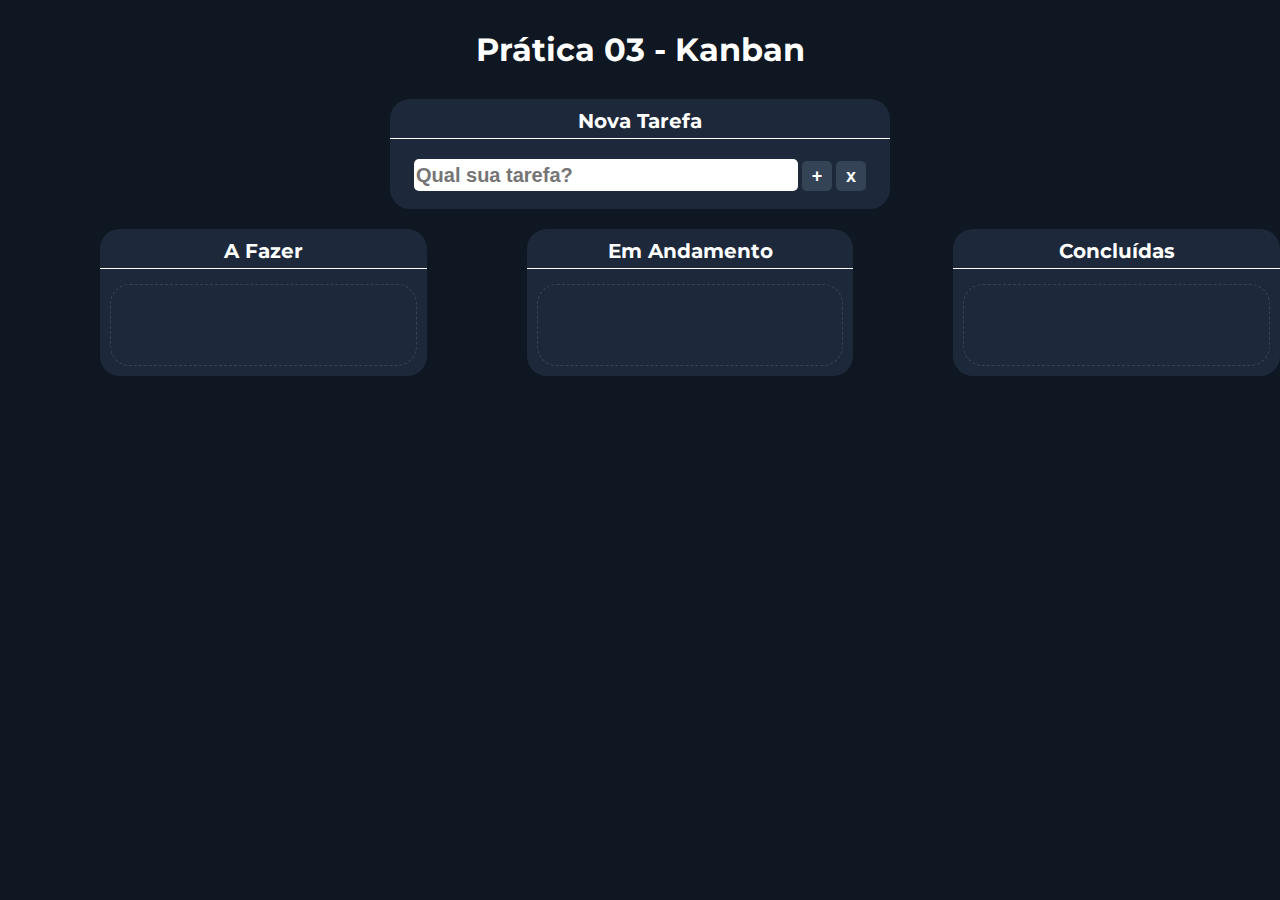
<file: kanban/index.html>
<!DOCTYPE html>
<html lang="pt-br">
    <head>
        <title>Prática 03 - Calculadora JS</title>
        <meta charset="UTF-8" />
        <meta name="viewport" content="width=device-width, initial-scale=1.0" />

        <!-- CSS externos da fonte Montserrat-->
        <link rel="preconnect" href="https://fonts.googleapis.com" />
        <link rel="preconnect" href="https://fonts.gstatic.com" crossorigin />
        <link href="https://fonts.googleapis.com/css2?family=Montserrat:wght@400;700&display=swap" rel="stylesheet" />

        <!-- Nosso CSS -->
        <link rel="stylesheet" href="css/estilos.css" />

        <!-- Script JS -->
        <script src="js/script.js" defer></script>
    </head>
    <body>
        <h1>Prática 03 - Kanban</h1>
        <div id="insercao">
            <header>Nova Tarefa</header>
            <div>
                <input type="text" placeholder="Qual sua tarefa?" id="nova" />
                <button class="botao" id="btnNova">+</button>
                <button class="botao" id="btnLimpa">x</button>
            </div>
        </div>
        <div class="container">
            <div class="coluna" id="pendentes">
                <header>A Fazer</header>
                <div id="lista-pendentes" class="lista"></div>
            </div>
            <div class="coluna" id="fazendo">
                <header>Em Andamento</header>
                <div id="lista-fazendo" class="lista"></div>
            </div>
            <div class="coluna" id="concluidas">
                <header>Concluídas</header>
                <div id="lista-concluidas" class="lista"></div>
            </div>
        </div>
    </body>
</html>
</file>
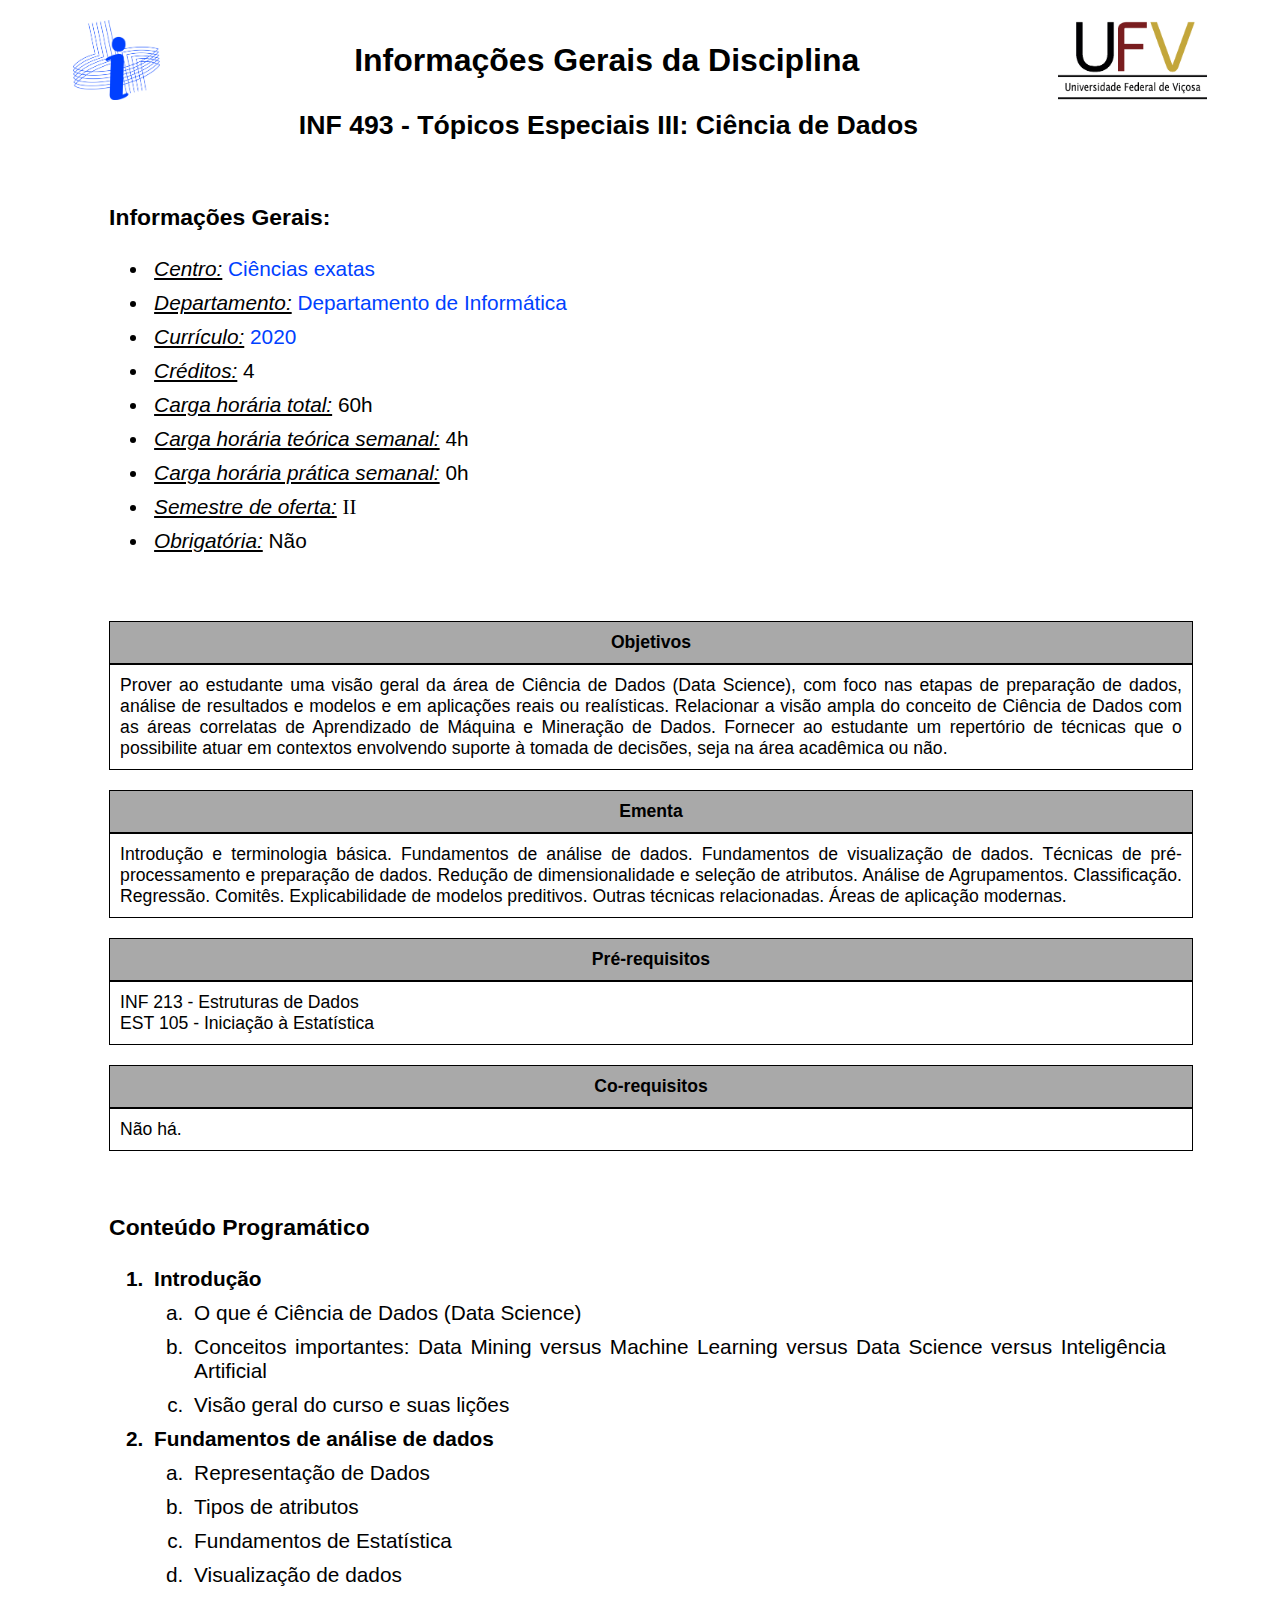
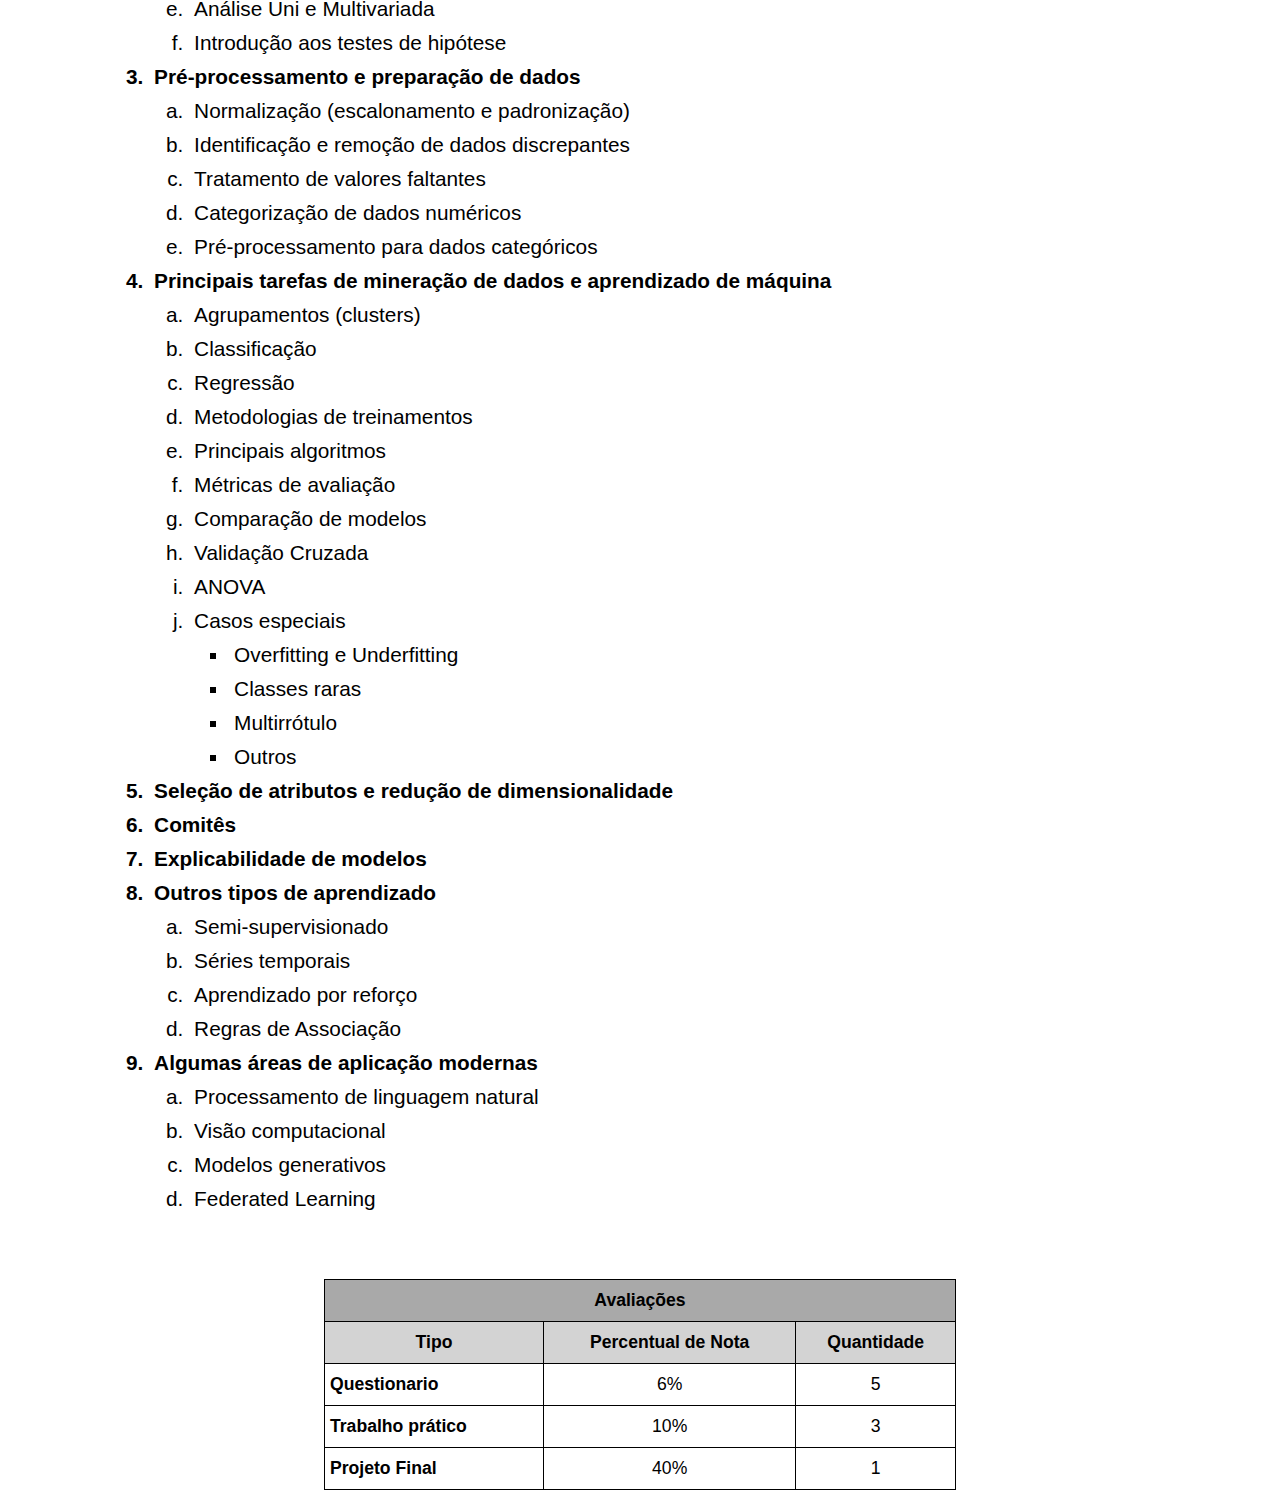
<file: p1/src/index.html>
<!DOCTYPE html>
<html>
  <head>
    <meta charset="utf-8"/>
    <link rel="stylesheet" href="style/geral.css">
    <title>INF 493 - Ciência de Dados</title>
    <style>

    </style>
  </head>

  <body>
    <div class="cabecalho">
      <img src="static/logodpi.jpg" alt="log_dpi" class="logo">
      <span class="texto-cabecalho">
        Informações Gerais da Disciplina
      </span>
      <img src="static/logoufv.png" alt="logo_ufv" class="logo">
    </div>
  </body>

  <h1 class="titulo">INF 493 - Tópicos Especiais III: Ciência de Dados</h1>

  <div class="info-base">
    <div class="info-base-titulo">
      <span>Informações Gerais:</span>
    </div>

    <ul>
      <li>
        <span class="campo">Centro:</span>
        <a href="https://cce.ufv.br/" target="_blank">Ciências exatas</a>
      </li>

      <li>
        <span class="campo">Departamento:</span>
        <a href="https://www2.dpi.ufv.br/" target="_blank">Departamento de Informática</a>
      </li>

      <li>
        <span class="campo">Currículo:</span>
        <a href="https://ccp.ufv.br/matriz-2020-ou-posterior/" target="_blank">2020</a>
      </li>

      <li>
        <span class="campo">Créditos:</span>
        4
      </li>

      <li>
        <span class="campo">Carga horária total:</span>
        60h
      </li>

      <li>
        <span class="campo">Carga horária teórica semanal:</span>
        4h
      </li>

      <li>
        <span class="campo">Carga horária prática semanal:</span>
        0h
      </li>

      <li>
        <span class="campo">Semestre de oferta:</span>
        <span id="romano">II</span>
      </li>

      <li>
        <span class="campo">Obrigatória:</span>
        Não
      </li>
    </ul>
  </div>

  <div class="info-textual">
    <div class="info-textual-campo info-textual-titulo">
      Objetivos
    </div>

    <p class="info-textual-campo info-textual-conteudo">
      Prover ao estudante uma visão geral da área de Ciência de Dados (Data Science), com foco nas etapas de preparação de dados, análise de resultados e modelos e em aplicações reais ou realísticas. Relacionar a visão ampla do conceito de Ciência de Dados com as áreas correlatas de Aprendizado de Máquina e Mineração de Dados. Fornecer ao estudante um repertório de técnicas que o possibilite atuar em contextos envolvendo suporte à tomada de decisões, seja na área acadêmica ou não.
    </p>
  </div>

  <div class="info-textual">
    <div class="info-textual-campo info-textual-titulo">
      Ementa
    </div>

    <p class="info-textual-campo info-textual-conteudo">
      Introdução e terminologia básica. Fundamentos de análise de dados. Fundamentos de visualização de dados. Técnicas de pré-processamento e preparação de dados. Redução de dimensionalidade e seleção de atributos. Análise de Agrupamentos. Classificação. Regressão. Comitês. Explicabilidade de modelos preditivos. Outras técnicas relacionadas. Áreas de aplicação modernas.
    </p>
  </div>

  <div class="info-textual">
    <div class="info-textual-campo info-textual-titulo">
      Pré-requisitos
    </div>

    <p class="info-textual-campo info-textual-conteudo">
      INF 213 - Estruturas de Dados<br/>
      EST 105 - Iniciação à Estatística
    </p>
  </div>

  <div class="info-textual">
    <div class="info-textual-campo info-textual-titulo">
      Co-requisitos
    </div>

    <p class="info-textual-campo info-textual-conteudo">
      Não há.
    </p>
  </div>

  <div class="info-base">
    <div class="info-base-titulo">
      <span>Conteúdo Programático</span>
    </div>
    <ol class="capitulo">
      <li class="capitulo-li">Introdução</li>
        <ol class="topico">
          <li>O que é Ciência de Dados (Data Science)</li>
          <li>Conceitos importantes: Data Mining versus Machine Learning versus Data Science versus Inteligência Artificial
          </li>
          <li>Visão geral do curso e suas lições</li>
        </ol>
      
      <li class="capitulo-li">Fundamentos de análise de dados</li>
        <ol class="topico">
          <li>Representação de Dados</li>
          <li>Tipos de atributos</li>
          <li>Fundamentos de Estatística</li>
          <li>Visualização de dados</li>
          <li>Análise Uni e Multivariada</li>
          <li>Introdução aos testes de hipótese</li>
        </ol>
        
        
      <li class="capitulo-li">Pré-processamento e preparação de dados</li>
        <ol class="topico">
          <li>Normalização (escalonamento e padronização)</li>
          <li>Identificação e remoção de dados discrepantes</li>
          <li>Tratamento de valores faltantes</li>
          <li>Categorização de dados numéricos</li>
          <li>Pré-processamento para dados categóricos</li>
        </ol>

      <li class="capitulo-li">Principais tarefas de mineração de dados e aprendizado de máquina</li>
        <ol class="topico">
          <li>Agrupamentos (clusters)</li>
          <li>Classificação</li>
          <li>Regressão</li>
          <li>Metodologias de treinamentos</li>
          <li>Principais algoritmos</li>
          <li>Métricas de avaliação</li>
          <li>Comparação de modelos</li>
          <li>Validação Cruzada</li>
          <li>ANOVA</li>
          <li>Casos especiais</li>
            <ul>
              <li>Overfitting e Underfitting</li>
              <li>Classes raras</li>
              <li>Multirrótulo</li>
              <li>Outros</li>
            </ul>
        </ol>

      <li class="capitulo-li">Seleção de atributos e redução de dimensionalidade</li>
      <li class="capitulo-li">Comitês</li>
      <li class="capitulo-li">Explicabilidade de modelos</li>
      <li class="capitulo-li">Outros tipos de aprendizado</li>
        <ol class="topico">
          <li>Semi-supervisionado</li>
          <li>Séries temporais</li>
          <li>Aprendizado por reforço</li>
          <li>Regras de Associação</li>
        </ol>
      <li class="capitulo-li">Algumas áreas de aplicação modernas</li>
          <ol class="topico">
            <li>Processamento de linguagem natural</li>
            <li>Visão computacional</li>
            <li>Modelos generativos</li>
            <li>Federated Learning</li>
          </ol>
      
    </ol>
  </div>

  <table class="avaliacoes">
    <thead>
        <tr>
            <th class="celulas titulotabela" colspan="3">Avaliações</th>
        </tr>
        <tr>
            <th class="celulas subcabecalho">Tipo</th>
            <th class="celulas subcabecalho">Percentual de Nota</th>
            <th class="celulas subcabecalho">Quantidade</th>
        </tr>
    </thead>
    <tbody>
        <tr>
            <td class="celulas dadotxt">Questionario</td>
            <td class="celulas dadonum">6%</td>
            <td class="celulas dadonum">5</td>
        </tr>
        <tr>
            <td class="celulas dadotxt">Trabalho prático</td>
            <td class="celulas dadonum">10%</td>
            <td class="celulas dadonum">3</td>
        </tr>
        <tr>
          <td class="celulas dadotxt">Projeto Final</td>
          <td class="celulas dadonum">40%</td>
          <td class="celulas dadonum">1</td>
      </tr>
    </tbody>
</table>


  </html>
</file>
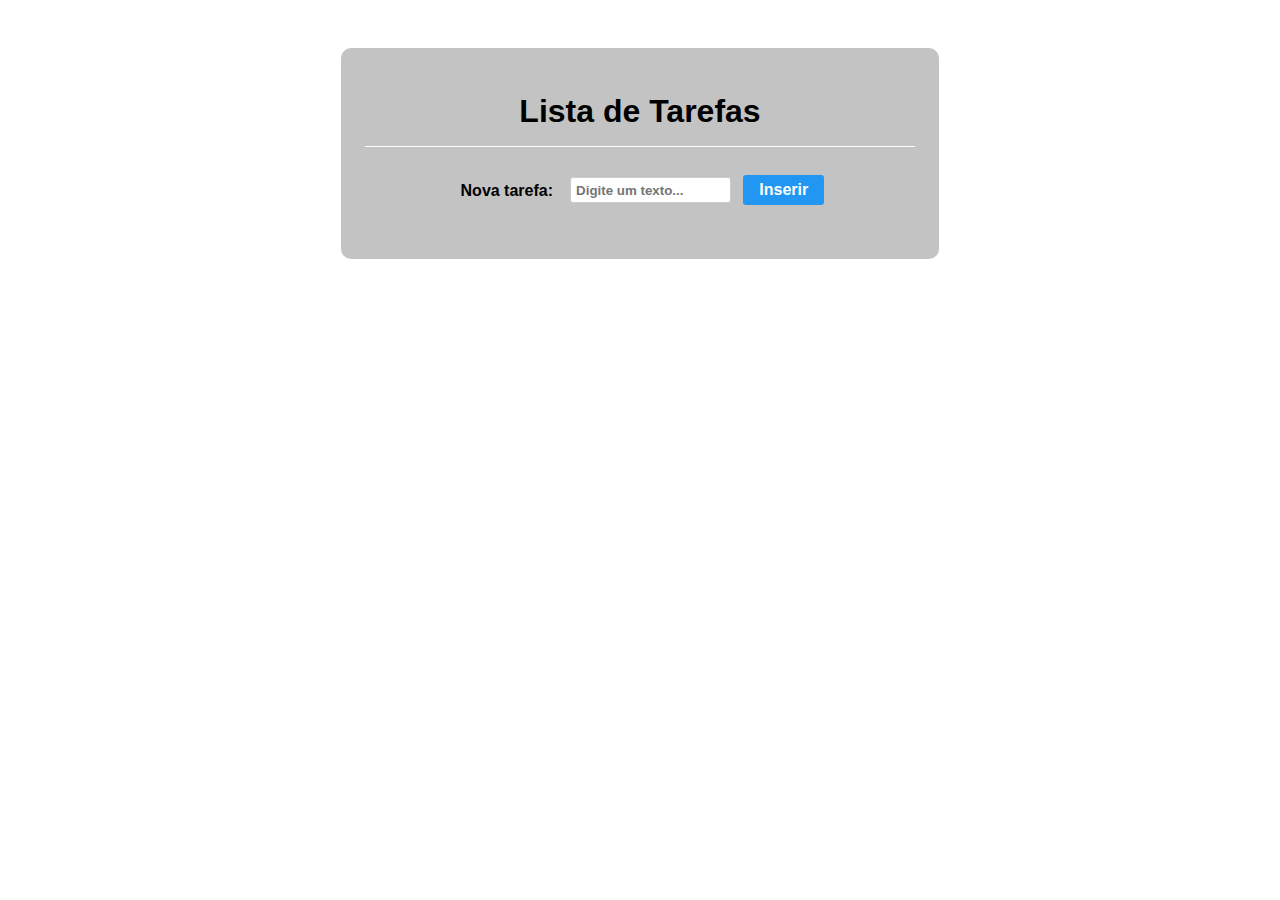
<file: p2/tarefas-base/tarefas.html>
<!DOCTYPE html>
<html>
    <head>
        <title>Lista de Tarefas JavaScript</title>
        <meta charset="UTF-8" />
        <meta name="viewport" content="width=device-width, initial-scale=1.0" />
        <link rel="stylesheet" href="css/tarefas.css" />
        <script src="js/tarefas.js" defer></script>
    </head>
    <body>
        <div class="painel">
            <h1 class="titulo">Lista de Tarefas</h1>
            <div class="container">
                <span class="rotulo">Nova tarefa:</span>
                <input type="text" id="nova" placeholder="Digite um texto..." />
                <button class="inserir" id="btnInserir">Inserir</button>
            </div>
            <!-- Nesta versão, as listas <ul> começam vazias -->
            <ul id="pendentes">
            </ul>
            <ul id="concluidas">
            </ul>
        </div>
    </body>
</html>
</file>
<file: kanban/css/estilos.css>
/* geral */
body, h1, p, span {
    margin: 0;
    font-family: Montserrat;
}

body {
    background-color: #0F1722;
}

h1 {
    text-align: center;
    margin: 30px 0;
    color: #fff;
}

/* criação de tarefas */
#insercao {
    background-color: #1d293a;
    width: 500px;
    height: 80px;
    /* margin-left e margin-right com o valor auto centralizam o elemento em tela */
    margin-left: auto;
    margin-right: auto;
    padding-top: 10px;
    padding-bottom: 20px;
    border-radius: 20px;
    text-align: center;
}

.botao {
    width: 30px;
    height: 30px;
    line-height: 28px;
    margin-left: auto;
    margin-right: auto;
    text-align: center;
    color: white;
    background-color: #354357;
    font-weight: bold;
    font-size: 18px;
    cursor: pointer;
    border-radius: 5px;
    border-style: none;
}

.botao:hover {
    background-color: #6c63ff;
}

#nova {
    font-size: 20px;
    font-weight: bold;
    width: 380px;
    height: 30px;
    line-height: 30px;
    margin-left: auto;
    margin-right: auto;
    border-radius: 5px;
    border-style: none;
}

header {
    text-align: center;
    font-size: 20px;
    font-weight: bold;
    color: white;
    margin-bottom: 20px;
    padding-bottom: 5px;
    border-bottom: white 1px solid;
}

/* Colunas */
.container {
    display: flex;
    justify-content: space-around;
}
.coluna {
    background-color: #1d293a;
    width: 500px;
    /* margin-left e margin-right com o valor auto centralizam o elemento em tela */
    margin-left: 100px;
    margin-right: auto;
    margin-top: 20px;
    padding-top: 10px;
    padding-bottom: 10px;
    border-radius: 20px;
    text-align: center;
}

.lista {
    min-height: 80px;
    border: #354357 1px dashed;
    margin-top: -5px;
    margin-left: 10px;
    margin-right: 10px;
    border-radius: 20px;
    display: block;
}

/* Cards */
.card {
    min-height: 30px;
    width: 450px;
    border-style: none;
    border-radius: 20px;
    font-size: 16px;
    text-align: left;
    padding-left: 10px;
    padding-right: 10px;
    line-height: 30px;
    font-weight: bold;
    margin: 5px;
    color: white;
    display: block;
}

.card:hover {
    cursor: move;
}

.dragging {
    opacity: 0.5;
}

.dragover {
    opacity: 0.5;
}

.pendente {
    background-color: rgb(48, 1, 48);
}

.fazendo {
    background-color: rgb(75, 64, 3);
}

.concluida {
    background-color: rgb(45, 45, 45);
}
</file>
<file: p1/src/style/geral.css>
body {
  font-family: Arial, Helvetica, sans-serif;
}

.cabecalho {
  text-align: center; 
  margin-top: 20px; 
  width: 100%; 
}

.logo {
  height: 80px; 
  vertical-align: middle; 
}

.texto-cabecalho {
  font-size: 24pt; 
  font-weight: bold; 
  padding-left: 15%; 
  padding-right: 15%; 
  height: 100%; 
  vertical-align: middle; 
}

.titulo {
  margin-top: 10px; 
  margin-bottom: 10px; 
  text-align: center; 
  font-size: 20pt; 
  font-weight: bold; 
  vertical-align: middle; 
  width: 95%; 
}


.info-base {
  margin: 5% 8%;
  text-align: justify;
  font-size: 1.3em; 
}


.info-base-titulo {
  font-size: 1.1em; 
  font-weight: bold;
}


.campo {
  text-decoration: underline;
  font-style: italic;
}


#romano {
  font-family: "Times New Roman", Times, serif;
}


ul li, ol li {
  padding: 5px;
}


a {
  text-decoration: none; 
  color: rgb(0, 65, 255); 
}


.info-textual {
  margin-top: 20px;
  margin-bottom: 20px;
  text-align: center;
  font-size: 1.1em; 
}


.info-textual-campo {
  border: 1px solid black;
  padding: 10px;
  margin-top: 0;
  margin-bottom: 0;
  margin-left: 8%;
  margin-right: 8%;
  width: 84%;
}


.info-textual-titulo {
  text-align: center;
  font-weight: bold;
  background-color: darkgray;
}


.info-textual-conteudo {
  text-align: justify;
}


.capitulo {
  list-style-type: decimal;
}

.capitulo-li {
  font-weight: bold;
}

.topico {
  list-style-type: lower-alpha; 
}


.avaliacoes {
  border-collapse: collapse;
  border-spacing: 0;
  margin-top: 0;
  margin-bottom: 0;
  margin-left: 25%;
  margin-right: 25%;
  width: 50%;
  font-size: 1.1em;
  vertical-align: middle;
}


.celulas {
  border: 1px solid black;
  padding: 10px 5px; 
  word-break: normal;
  overflow: hidden;
}


.titulotabela {
  background-color: darkgray;
}


.subcabecalho {
  background-color: lightgray;
  text-align: center;
  font-weight: bold;
}


.dadotxt {
  text-align: left;
  font-weight: bold;
}


.dadonum {
  text-align: center;
}
</file>
<file: p2/tarefas-base/css/tarefas.css>
* {
    font-family: Helvetica;
    font-weight: bold;
}

input {
    padding: .3rem;
    margin: .5rem;
    border-radius: 3px;
    border: 1px solid #ccc;
}

button {
    padding: .3rem 1rem;
    background-color: #2196f3;
    color: #fff;
    border: none;
    border-radius: 3px;
    cursor: pointer;
    font-size: 1rem;
    transition: 0.4s;
    height: 30px;
}

li {
    list-style: none;
    text-align: left;
    margin-bottom: 0.4rem;
}

  /* Abaixo, :hover determina o estilo quando o cursor do mouse
  estiver sobre um botão */
button:hover {
    background-color: #094271;
}

.tarefa {
    background-color: #fff;
    border-radius: 5px;
    display: inline-block;
    width: 220px;
    min-height: 25px;
    padding-top: 0.5rem;
    text-align: left;
    padding-left: 0.3rem;
    padding-right: 0.3rem;
}

.tarefa-completa {
    text-decoration: line-through;
    color: #999999;
    background-color: #eee;
}

.botao-completa {
    background-color: #eee;
    color: #999999;
}

.painel {
    max-width: 550px;
    margin: 3rem auto; /* faz com que o painel centralize */
    background-color: #c3c3c3;
    border-radius: 10px;
    padding: 1.5rem;
    text-align: center;
}

.titulo {
    text-align: center;
    padding: 0 1rem 1rem;
    border-bottom: 1px solid #fff;
}

.container {
    padding: 0 0.5rem 0.5rem;
    vertical-align: middle;
}

.rotulo {
    padding: 0.3rem;
    vertical-align: middle;
}
</file>
